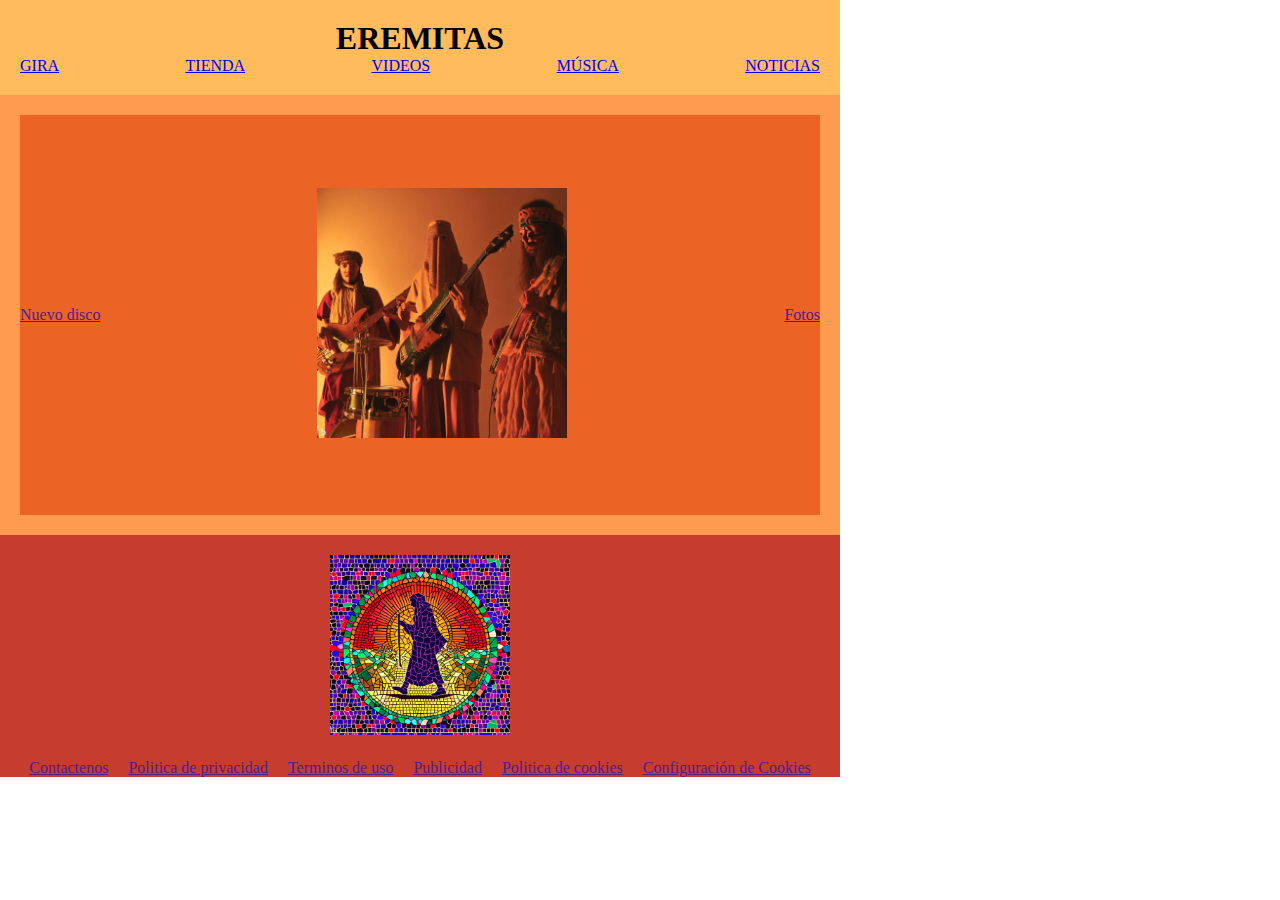
<file: index.html>
<!DOCTYPE html>
<html lang="es">
<head>
    <meta charset="UTF-8">
    <meta name="viewport" content="width=device-width, initial-scale=1.0">
    <title>Banda</title>
    <link rel="stylesheet" href="css/style.css">
    <link href="https://cdn.jsdelivr.net/npm/bootstrap@5.3.2/dist/css/bootstrap.min.css" rel="stylesheet" integrity="sha384-T3c6CoIi6uLrA9TneNEoa7RxnatzjcDSCmG1MXxSR1GAsXEV/Dwwykc2MPK8M2HN" crossorigin="anonymous">
<script src="https://cdn.jsdelivr.net/npm/bootstrap@5.3.2/dist/js/bootstrap.bundle.min.js" integrity="sha384-C6RzsynM9kWDrMNeT87bh95OGNyZPhcTNXj1NW7RuBCsyN/o0jlpcV8Qyq46cDfL" crossorigin="anonymous"></script>
</head>
<body>
    <header>
        <div>
            <h1>EREMITAS</h1>
        </div>
        <nav>
            <ul>
                <li><a href="Gira.html">GIRA</a></li>
                <li><a href="Tienda.html">TIENDA</a></li>
                <li><a href="Videos.html">VIDEOS</a></li>
                <li><a href="Musica.html">MÚSICA</a></li>
                <li><a href="Noticias.html">NOTICIAS</a></il>
            </ul>
        </nav>
    </header>
    <main>
        <section>
            <div class="caja">
                <a href="">Nuevo disco</a>
            </div>
            <div class="caja">
                <img class="ImagenMusicos" src="img/Musicos.jpg" alt="Musicos posan con sus instrumentos"></div>
            <div class="caja">
                <a href="">Fotos</a>
            </div>
        </section>
    </main>
    <footer>
        <div>
            <img class="LogoEremitas" src="img/LogoEremitas.jpg" alt="Logo Eremitas. Un hombre camina por el desierto en estilo mosaico">
        </div>
        <nav>
            <ul>
                <li>
                    <a href="">Contactenos</a>
                </li>
                <li>
                    <a href="">Politica de privacidad</a>
                </li>
                <li>
                    <a href="">Terminos de uso</a>
                </li>
                <li>
                    <a href="">Publicidad</a>
                </li>
                <li>
                    <a href="">Politica de cookies   
                </li>
                <li>
                    <a href="">Configuración de Cookies
                </li>
            </ul>
        </nav>
    </footer>
</body>
</html>
</file>
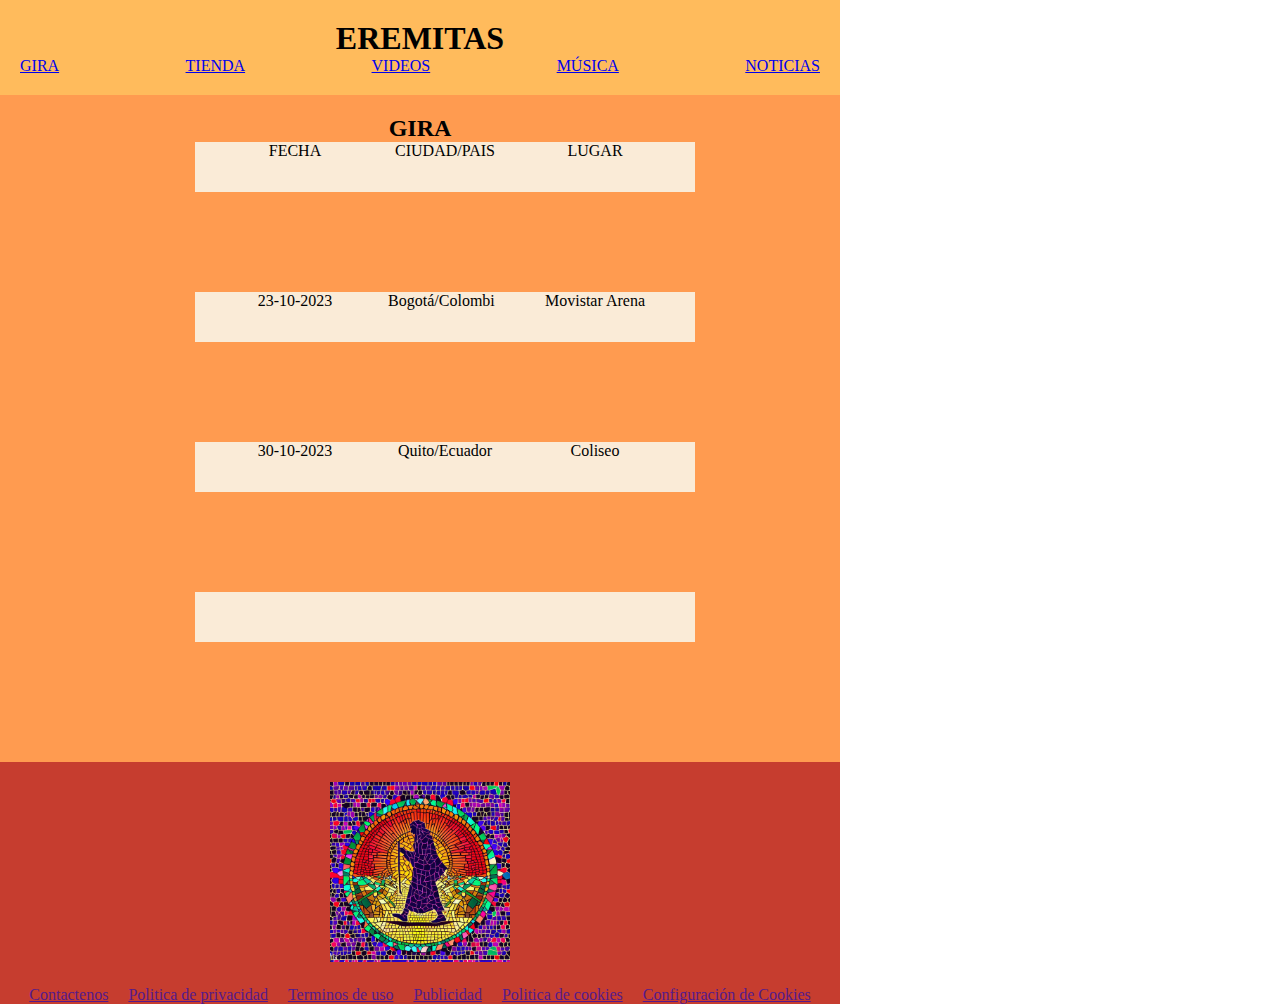
<file: Gira.html>
<!DOCTYPE html>
<html lang="es">
<head>
    <meta charset="UTF-8">
    <meta name="viewport" content="width=device-width, initial-scale=1.0">
    <title>Gira</title>
    <link rel="stylesheet" href="css/style.css">
</head>
<body>
    <header>
        <div>
            <h1>EREMITAS</h1>
        </div>
        <nav>
            <ul>
                <il><a href="Gira.html">GIRA</a></il>
                <il><a href="Tienda.html">TIENDA</a></il>
                <il><a href="Videos.html">VIDEOS</a></il>
                <il><a href="Musica.html">MÚSICA</a></il>
                <il><a href="Noticias.html">NOTICIAS</a></il>
            </ul>
        </nav>
    </header>
        <main>
            <div>
                <h2 class="titulo-gira">GIRA</h2>
                <!-- <ul>
                    <li>PAIS/CIUDAD</li>
                    <li>LUGAR</li>
                    <li>FECHA</li>
                </ul> -->
            </div>
            <div class="grilla-gira">
                <div class="subtitulos">
                    <div class="rectangle">FECHA</div>
                    <div class="rectangle">CIUDAD/PAIS</div>
                    <div class="rectangle">LUGAR</div>
                    <div class="rectangle">23-10-2023</div>
                    <div class="rectangle">Bogotá/Colombia</div>
                    <div class="rectangle">Movistar Arena</div>
                    <div class="rectangle">30-10-2023</div>
                    <div class="rectangle">Quito/Ecuador</div>
                    <div class="rectangle">Coliseo</div>
                    <div class="rectangle"></div>
                    <div class="rectangle"></div>
                    <div class="rectangle"></div>
                </div>
            </div>
        </main>
    <footer>
        <div>
            <img class="LogoEremitas" src="img/LogoEremitas.jpg" alt="Logo Eremitas. Un hombre camina por el desierto en estilo mosaico">
        </div>
        <nav>
            <ul>
                <li>
                    <a href="">Contactenos</a>
                </li>
                <li>
                    <a href="">Politica de privacidad</a>
                </li>
                <li>
                    <a href="">Terminos de uso</a>
                </li>
                <li>
                    <a href="">Publicidad</a>
                </li>
                <li>
                    <a href="">Politica de cookies   
                </li>
                <li><a href="">Configuración de Cookies
                </li>
            </ul>
        </nav>
    </footer>
</body>
</html>
</file>
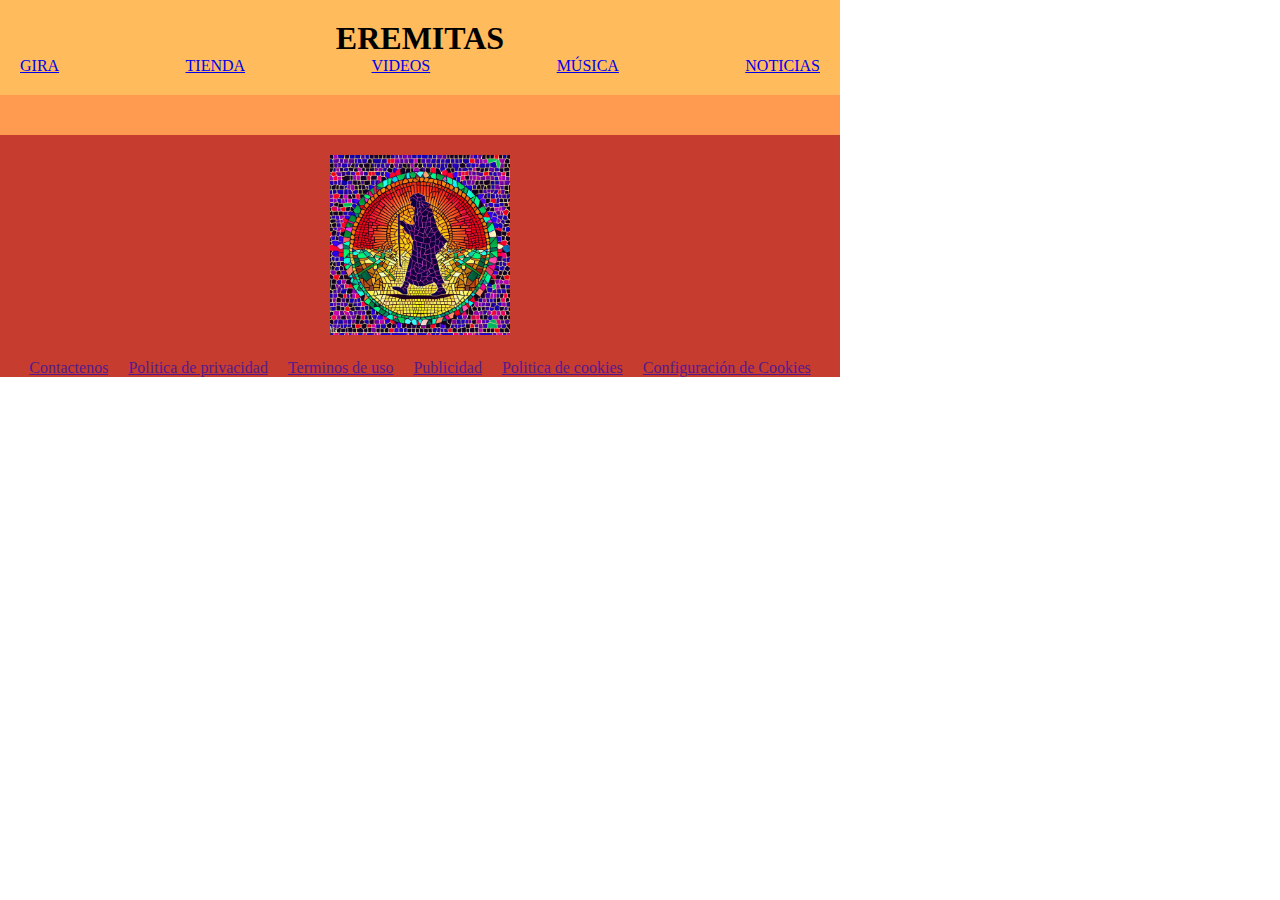
<file: Musica.html>
<!DOCTYPE html>
<html lang="en">
<head>
    <meta charset="UTF-8">
    <meta name="viewport" content="width=device-width, initial-scale=1.0">
    <title>Document</title>
    <link rel="stylesheet" href="css/style.css">
</head>
<body>
    <header>
        <div>
            <h1>EREMITAS</h1>
        </div>
        <nav>
            <ul>
                <il><a href="Gira.html">GIRA</a></il>
                <il><a href="Tienda.html">TIENDA</a></il>
                <il><a href="Videos.html">VIDEOS</a></il>
                <il><a href="Musica.html">MÚSICA</a></il>
                <il><a href="Noticias.html">NOTICIAS</a></il>
            </ul>
        </nav>
    </header>  
    <main>
        
    </main>
    <footer>
        <div>
            <img class="LogoEremitas" src="img/LogoEremitas.jpg" alt="Logo Eremitas. Un hombre camina por el desierto en estilo mosaico">
        </div>
        <nav>
            <ul>
                <li>
                    <a href="">Contactenos</a>
                </li>
                <li>
                    <a href="">Politica de privacidad</a>
                </li>
                <li>
                    <a href="">Terminos de uso</a>
                </li>
                <li>
                    <a href="">Publicidad</a>
                </li>
                <li>
                    <a href="">Politica de cookies   
                </li>
                <li><a href="">Configuración de Cookies
                </li>
            </ul>
        </nav>
    </footer>
</body>
</html>
</file>
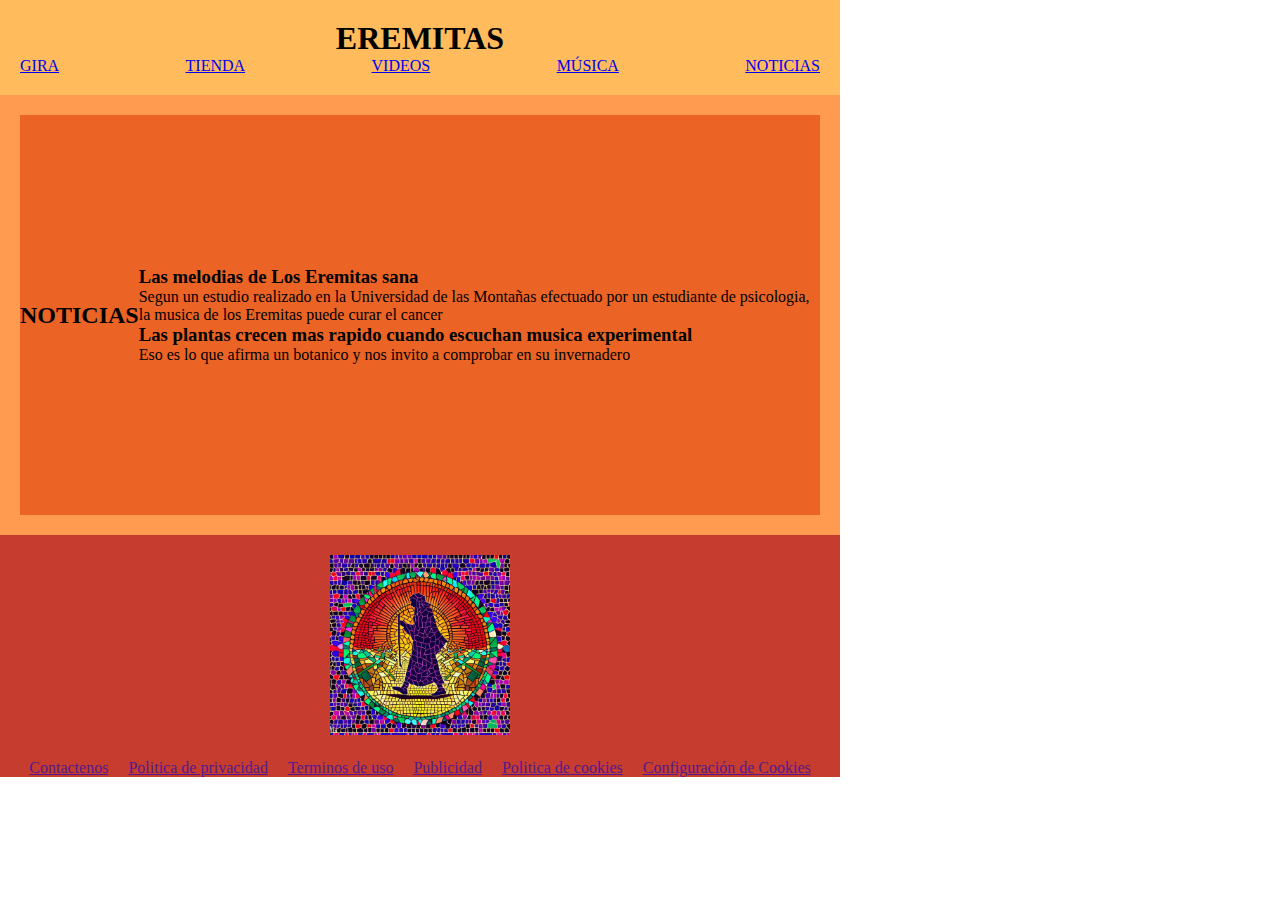
<file: Noticias.html>
<!DOCTYPE html>
<html lang="en">
<head>
    <meta charset="UTF-8">
    <meta name="viewport" content="width=device-width, initial-scale=1.0">
    <title>Noticias</title>
    <link rel="stylesheet" href="css/style.css">
</head>
<body>
    <header>
        <div>
            <h1>EREMITAS</h1>
        </div>
        <nav>
            <ul>
                <il><a href="Gira.html">GIRA</a></il>
                <il><a href="Tienda.html">TIENDA</a></il>
                <il><a href="Videos.html">VIDEOS</a></il>
                <il><a href="Musica.html">MÚSICA</a></il>
                <il><a href="Noticias.html">NOTICIAS</a></il>
            </ul>
        </nav>
    </header>  
    <main>
        <section>
            <h2>NOTICIAS</h2>
            <div>
                <div>
                    <h3>
                        Las melodias de Los Eremitas sana
                    </h3>
                <div>
                    <p>
                        Segun un estudio realizado en la Universidad de las Montañas efectuado por un estudiante de psicologia, la musica de los Eremitas puede curar el cancer 
                    </p>
                </div>
                <div>
                    <h3>
                        Las plantas crecen mas rapido cuando escuchan musica experimental
                    </h3>
                    <p>Eso es lo que afirma un botanico y nos invito a comprobar en su invernadero</p>
                </div>
                </div>
            </div>
        </section>
    </main>
    <footer>
        <div>
            <img class="LogoEremitas" src="img/LogoEremitas.jpg" alt="Logo Eremitas. Un hombre camina por el desierto en estilo mosaico">
        </div>
        <nav>
            <ul>
                <li>
                    <a href="">Contactenos</a>
                </li>
                <li>
                    <a href="">Politica de privacidad</a>
                </li>
                <li>
                    <a href="">Terminos de uso</a>
                </li>
                <li>
                    <a href="">Publicidad</a>
                </li>
                <li>
                    <a href="">Politica de cookies   
                </li>
                <li><a href="">Configuración de Cookies
                </li>
            </ul>
        </nav>
    </footer>
</body>
</html>
</file>
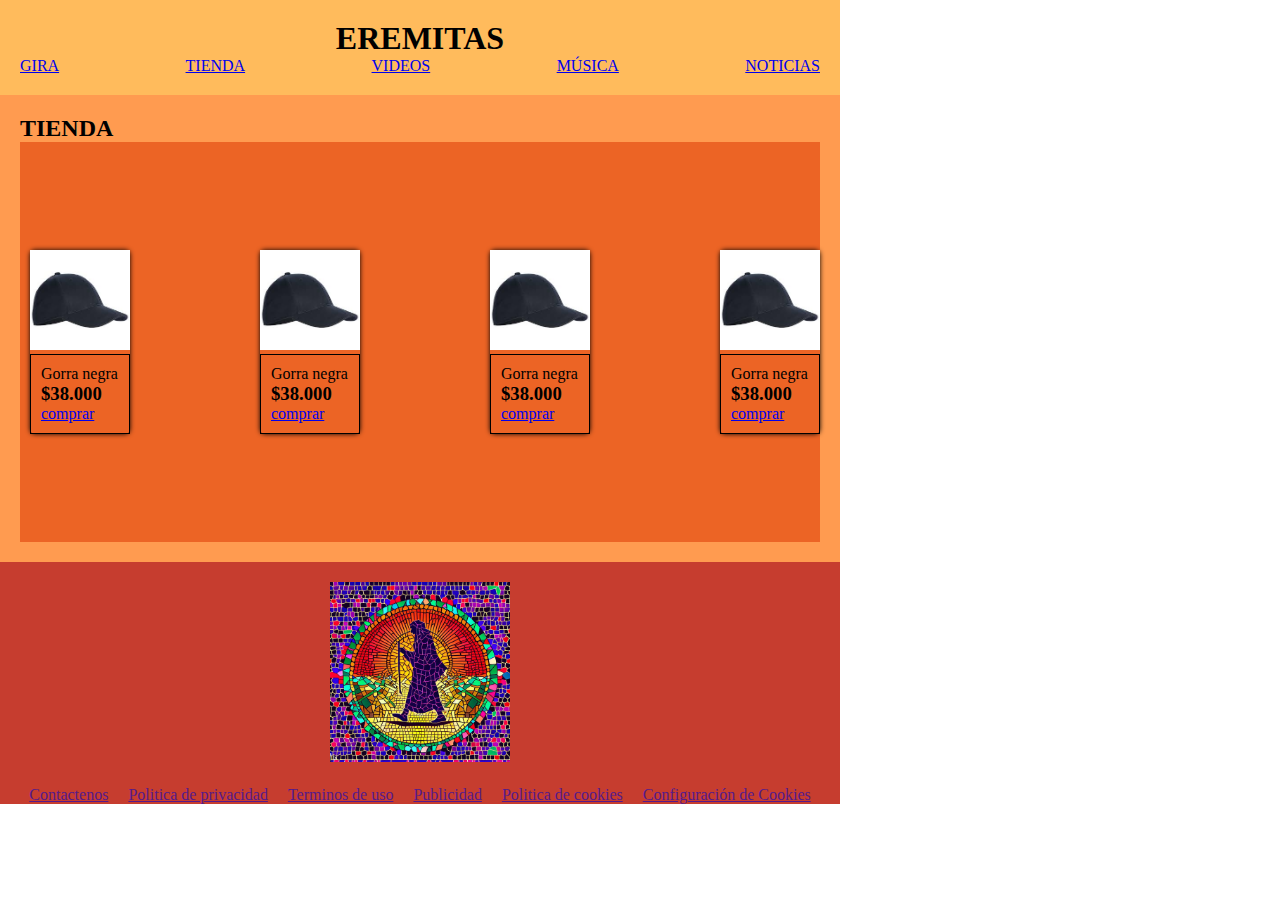
<file: Tienda.html>
<!DOCTYPE html>
<html lang="es">
<head>
    <meta charset="UTF-8">
    <meta name="viewport" content="width=device-width, initial-scale=1.0">
    <title>Tienda</title>
    <link rel="stylesheet" href="css/style.css">
</head>
<body>
    <header>
        <div>
            <h1>EREMITAS</h1>
        </div>
        <nav>
            <ul>
                <il><a href="Gira.html">GIRA</a></il>
                <il><a href="Tienda.html">TIENDA</a></il>
                <il><a href="Videos.html">VIDEOS</a></il>
                <il><a href="Musica.html">MÚSICA</a></il>
                <il><a href="Noticias.html">NOTICIAS</a></il>
            </ul>
        </nav>
    </header>
    <main>
        <h2>TIENDA</h2>
        <section class="tienda-main-section">
            <div class="producto">
                <div class="imagen-producto">
                    <img class="gorranegra" src="img/gorra.jpg" alt="gorranegra">
                </div>
                <div class="texto-producto">
                    <p>Gorra negra</p>
                    <h3>$38.000</h3>
                    <a href="comprar">comprar</a>
                </div>
            </div>
            <div class="producto">
                <div class="imagen-producto">
                    <img class="gorranegra" src="img/gorra.jpg" alt="gorranegra">
                </div>
                <div class="texto-producto">
                    <p>Gorra negra</p>
                    <h3>$38.000</h3>
                    <a href="comprar">comprar</a>
                </div>
            </div>
            <div class="producto">
                <div class="imagen-producto">
                    <img class="gorranegra" src="img/gorra.jpg" alt="gorranegra">
                </div>
                <div class="texto-producto">
                    <p>Gorra negra</p>
                    <h3>$38.000</h3>
                    <a href="comprar">comprar</a>
                </div>
            </div>
            <div class="producto">
                <div class="imagen-producto">
                    <img class="gorranegra" src="img/gorra.jpg" alt="gorranegra">
                </div>
                <div class="texto-producto">
                    <p>Gorra negra</p>
                    <h3>$38.000</h3>
                    <a href="comprar">comprar</a>
                </div>
            </div>
        </section>
    </main>
    <footer>
        <div>
            <img class="LogoEremitas" src="img/LogoEremitas.jpg" alt="Logo Eremitas. Un hombre camina por el desierto en estilo mosaico">
        </div>
        <nav>
            <ul>
                <li>
                    <a href="">Contactenos</a>
                </li>
                <li>
                    <a href="">Politica de privacidad</a>
                </li>
                <li>
                    <a href="">Terminos de uso</a>
                </li>
                <li>
                    <a href="">Publicidad</a>
                </li>
                <li>
                    <a href="">Politica de cookies   
                </li>
                <li><a href="">Configuración de Cookies
                </li>
            </ul>
        </nav>
    </footer>
</body>
</html>
</file>
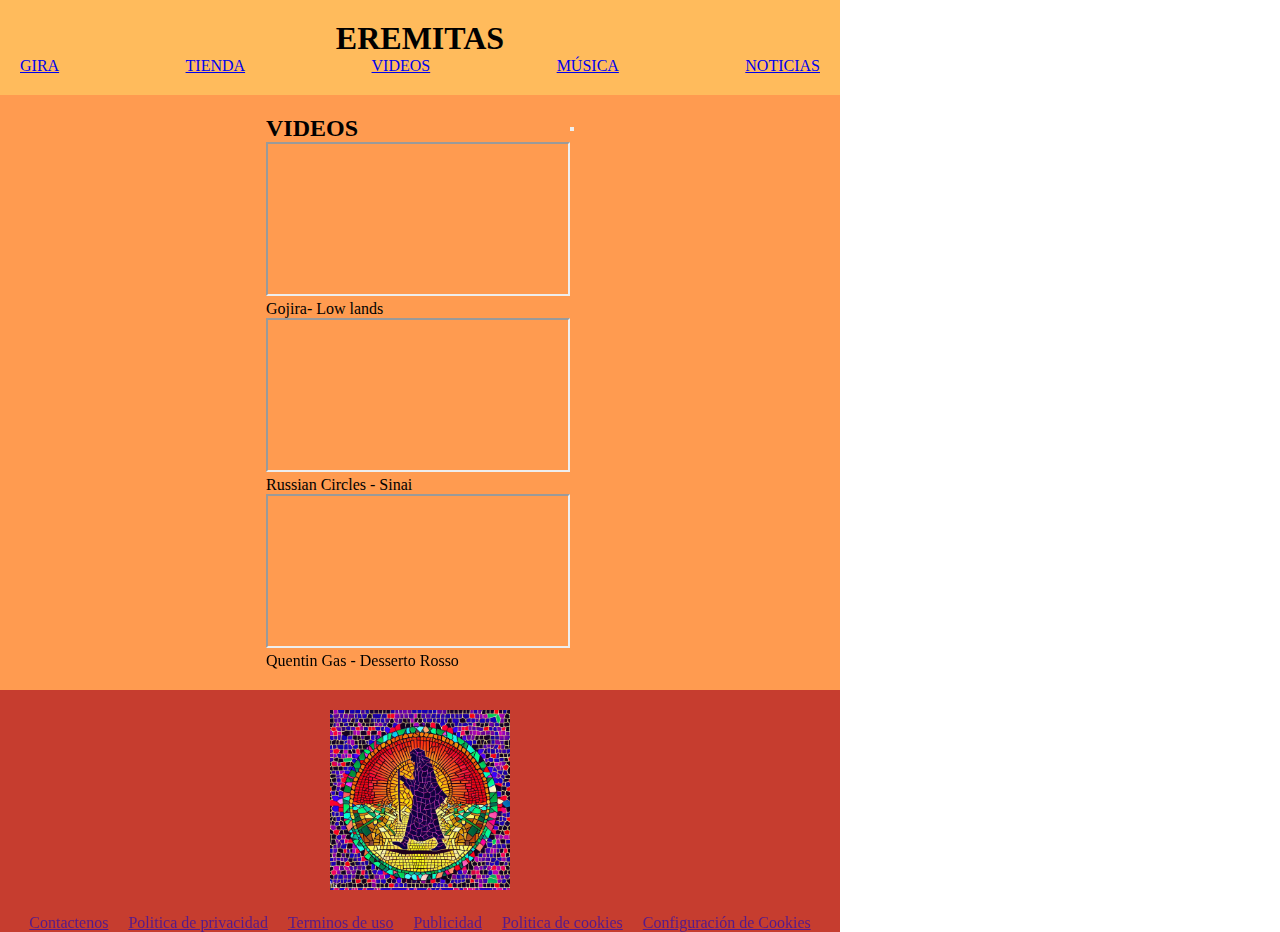
<file: Videos.html>
<!DOCTYPE html>
<html lang="es">
<head>
    <meta charset="UTF-8">
    <meta name="viewport" content="width=device-width, initial-scale=1.0">
    <title>Videos</title>
    <link rel="stylesheet" href="css/style.css">
    <link href="https://cdn.jsdelivr.net/npm/bootstrap@5.3.2/dist/css/bootstrap.min.css" rel="stylesheet" integrity="sha384-T3c6CoIi6uLrA9TneNEoa7RxnatzjcDSCmG1MXxSR1GAsXEV/Dwwykc2MPK8M2HN" crossorigin="anonymous">
<script src="https://cdn.jsdelivr.net/npm/bootstrap@5.3.2/dist/js/bootstrap.bundle.min.js" integrity="sha384-C6RzsynM9kWDrMNeT87bh95OGNyZPhcTNXj1NW7RuBCsyN/o0jlpcV8Qyq46cDfL" crossorigin="anonymous"></script>
</head>
<body>
    <header>
        <div>
            <h1>EREMITAS</h1>
        </div>
        <nav>
            <ul>
                <il><a href="Gira.html">GIRA</a></il>
                <il><a href="Tienda.html">TIENDA</a></il>
                <il><a href="Videos.html">VIDEOS</a></il>
                <il><a href="Musica.html">MÚSICA</a></il>
                <il><a href="Noticias.html">NOTICIAS</a></il>
            </ul>
        </nav>
    </header>
    <main class="videos">
        <div class="container">
            <div class="row">
                <div class="col-3">
                    <h2>VIDEOS</h2>
                </div>
                <div class="col-9">
                    <nav>
                        <iframe src="https://www.youtube.com/watch?v=7j03lu6SBR8" frameborder="1"></iframe>
                        <p>Gojira- Low lands </p>
                        <iframe src="https://www.youtube.com/watch?v=noApRfRztHs" frameborder="1"></iframe>
                        <p>Russian Circles - Sinai</p>
                        <iframe src="https://www.youtube.com/watch?v=HZJPjeaBCrE" frameborder="1"></iframe>
                        <p>Quentin Gas - Desserto Rosso</p>
                    </nav>
                </div>
            </div>
        </div>
        <div>
            <button type="button" class="btn btn-secondary"
        data-bs-toggle="tooltip" data-bs-placement="top"
        data-bs-custom-class="custom-tooltip"
        data-bs-title="This top tooltip is themed via CSS variables.">
</button>
        </div>
    </main>
    <footer>
        <div>
            <img class="LogoEremitas" src="img/LogoEremitas.jpg" alt="Logo Eremitas. Un hombre camina por el desierto en estilo mosaico">
        </div>
        <nav>
            <ul>
                <li>
                    <a href="">Contactenos</a>
                </li>
                <li>
                    <a href="">Politica de privacidad</a>
                </li>
                <li>
                    <a href="">Terminos de uso</a>
                </li>
                <li>
                    <a href="">Publicidad</a>
                </li>
                <li>
                    <a href="">Politica de cookies   
                </li>
                <li><a href="">Configuración de Cookies
                </li>
            </ul>
        </nav>
    </footer>
</body>
</html>
</file>
<file: css/style.css>
/* General */
*{
    padding: 0;
    margin: 0;
}
header{
    background-color: rgb(255, 187, 92);
    text-align: center;
    padding: 20px;
    width: 800px;
}
header nav ul{
    display: flex;
    justify-content: center;
    justify-content: space-between;
}
header nav ul li{
    list-style-type: none;
}

main{
    background-color: rgb(255, 155, 80);
    padding: 20px;
    width: 800px;
}
header nav ul li a{
    display: flex;
    justify-content: space-between;
}
footer{
    background-color: rgb(198, 61, 47);
    /* display: flex; */
    text-align: center;
    width: 840px;
}
.LogoEremitas{
    padding: 20px;
    width: 180px;
    height: 180px;   
}
footer nav{
    display: flex;
    justify-content: center;
}

footer nav ul{
    list-style-type: none;
    display: flex;
    justify-content: space-between;
}

footer nav ul li{
    display: flex;
    justify-content: center;
    justify-content: space-between;
    margin-left: 10px;
    margin-right: 10px;
}
/* Index main */
main section{
    display: flex;
    justify-content: center;
    align-items: center;
    justify-content: space-between;
    height: 400px;
}
.ImagenMusicos{
    width: 250px;
    height: 250px;
}

/* main tienda */
section{
    background-color: rgb(236, 100, 37);
    display: flex;
    justify-content: center;
    align-items: center;
}
.producto{
    width: 100px;
    box-shadow: 0 0 5px black;
    border-radius: 5px;
    margin-left: 10px;
    
}
.texto-producto{
    padding: 10px;
    border: 1px solid black;

}
.gorranegra{
    width: 100px;
    height: 100px;
}
.gorranegra{
    width: 100%;
}

/* main gira */
.titulo-gira{
    text-align: center;
}
.subtitulos{
    justify-content: center;
    display: flex;
    display: grid;
    grid-template-rows: repeat(4, 150px);
    grid-template-columns: repeat(3, 150px);
}
.rectangle{
    text-align: center;
    background-color: antiquewhite;
    width: 200px;
    height: 50px;
}

/* Vista movil */
@media (min-width: 320px) and (max-width: 480px){
    .subtitulos{
    justify-content: left;
    grid-template-rows: repeat(4, 80px);
    grid-template-columns: repeat(3, 80px);}
}

@media (min-width: 320px) and (max-width: 480px){
    .tienda-main-section{
        display: inline;
        justify-content: left;
        align-items: left;
    }
}
@media (min-width: 320px) and (max-width: 480px){
header{
    
    text-align: center;
    padding: 20px;
    width: 480px;}
footer{

        text-align: center;
        width: 500px;
    }    
}
/* main videos */
.videos{
    display: flex;
    justify-content: center;
}
.col-2{
    justify-content: left;
}
.container{
    display: flex;
    justify-content: center;
}
.custom-tooltip {
    --bs-tooltip-bg: var(--bd-violet-bg);
    --bs-tooltip-color: var(--bs-white);
}
</file>
